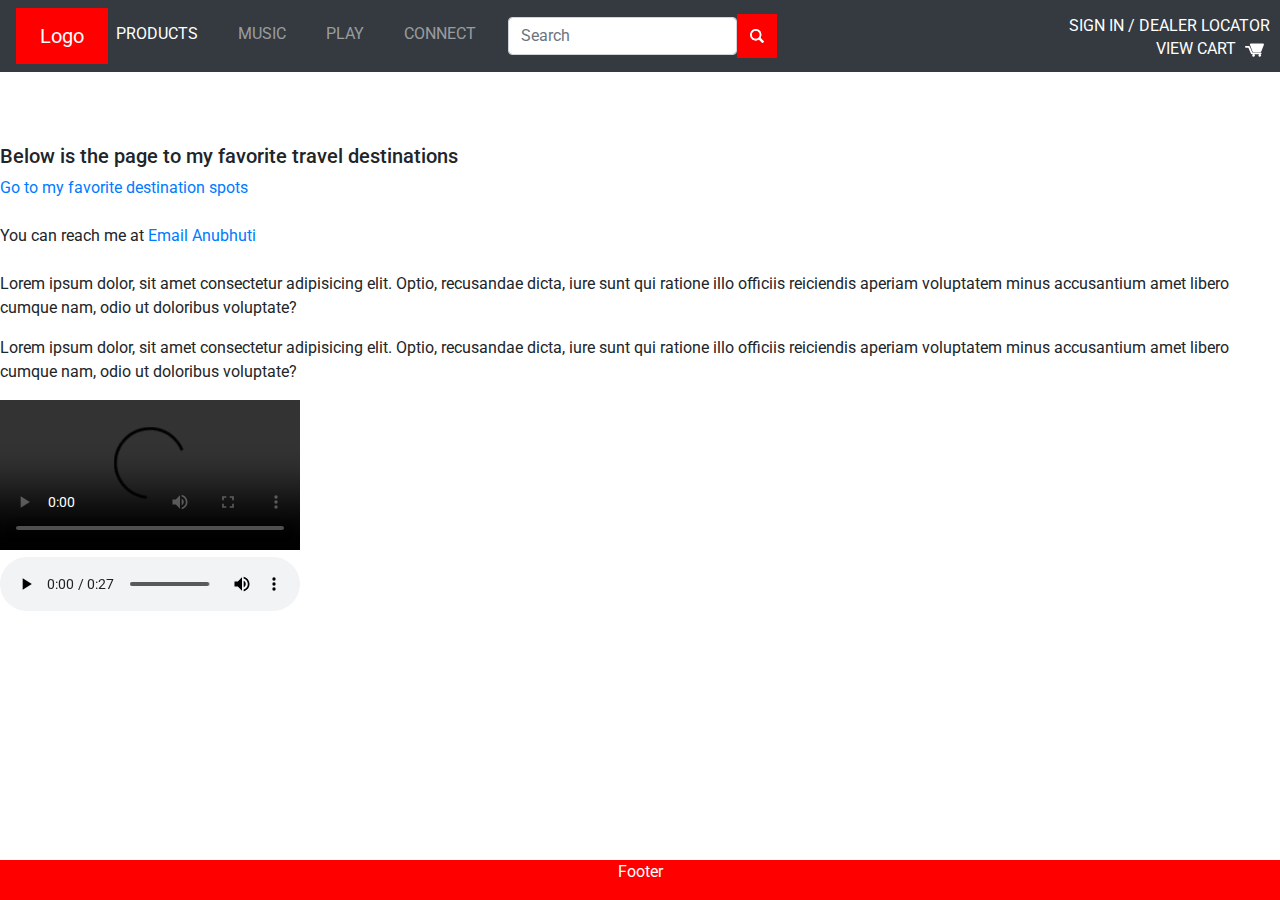
<file: index.html>
<!DOCTYPE html>
<html lang="en">
    <head>
        <meta charset="UTF-8">
        <meta name="viewport" content="width=device-width, initial-scale=1, shrink-to-fit=no">
        <link rel="stylesheet" href="https://stackpath.bootstrapcdn.com/bootstrap/4.4.1/css/bootstrap.min.css" integrity="sha384-Vkoo8x4CGsO3+Hhxv8T/Q5PaXtkKtu6ug5TOeNV6gBiFeWPGFN9MuhOf23Q9Ifjh" crossorigin="anonymous">
        <link rel="stylesheet" href="https://cdnjs.cloudflare.com/ajax/libs/animate.css/3.5.2/animate.min.css">
        <link rel="stylesheet" type="text/css" href="style.css">
        <link rel="preconnect" href="https://fonts.gstatic.com">
        <link href="https://fonts.googleapis.com/css2?family=Roboto:wght@300&display=swap" rel="stylesheet">
        <link rel="preconnect" href="https://fonts.gstatic.com">
        <link href="https://fonts.googleapis.com/css2?family=DotGothic16&display=swap" rel="stylesheet">
   
        
        <title>Strapping Good Coffee</title>
    </head>
    <body>
        
<!-- NAVBAR -->        
    
        <nav class="navbar navbar-expand-lg navbar-dark bg-dark">
            <div class="logoB">
          <a class="navbar-brand ml-4 mt-2 mb-2 mr-4" href="#">Logo</a>
            </div>
          <button class="navbar-toggler" type="button" data-toggle="collapse" data-target="#navbarSupportedContent" aria-controls="navbarSupportedContent" aria-expanded="false" aria-label="Toggle navigation">
            <span class="navbar-toggler-icon"></span>
          </button>

          <div class="collapse navbar-collapse" id="navbarSupportedContent">
            <ul class="navbar-nav mr-auto">
              <li class="nav-item active">
                <a class="nav-link mr-4" href="Pizzeria.html">PRODUCTS <span class="sr-only">(current)</span></a>
              </li>
              <li class="nav-item mr-4">
                <a class="nav-link" href="https://www.spotify.com/us/premium/?utm_source=us-en_brand_contextual-desktop_text&utm_medium=paidsearch&utm_campaign=alwayson_ucanz_us_performancemarketing_core_brand+contextual-desktop+text+exact+us-en+google&gclid=Cj0KCQiA7NKBBhDBARIsAHbXCB6DH7-7d9h89QDcecU6jnSRH3G9Id4i02g0rIx0WiixslAcuEqBddoaAkcbEALw_wcB&gclsrc=aw.ds">MUSIC</a>
              </li>
                <li class="nav-item mr-4">
                <a class="nav-link" href="https://www.netflix.com/">PLAY</a>
              </li>
                <li class="nav-item mr-4">
                <a class="nav-link" href="C:\win homework\week1\programming\html basics\AnuResume.html">CONNECT</a>
              </li>
                <form class="form-inline my-2 my-lg-0">
              <input class="form-control" type="search" placeholder="Search" aria-label="Search">  
            <div class="btnBack">
              <img class="btn my-2 my-sm-2" src="assets/images/Search-icon.png" width="40">
            </div>
            </form>
                <div class="right">
              SIGN IN / DEALER LOCATOR
                </div>
                <div class="rightBottom">
              VIEW CART <img class="btn cart" src="assets/images/shopping-cart-icon.svg" width="50">
                </div>
            </ul>
          </div>
        </nav>
        <br><br><br>
        <h5>Below is the page to my favorite travel destinations</h5>
        <a href="Htmlhomework1Travel.html">Go to my favorite destination spots</a><br/><br/>

        You can reach me at <a href="mailto:siddh.anu7@gmail.com">Email Anubhuti</a><br/> <br/>
        <p class="fontone">Lorem ipsum dolor, sit amet consectetur adipisicing elit. Optio, recusandae dicta, iure sunt qui ratione illo officiis reiciendis aperiam voluptatem minus accusantium amet libero cumque nam, odio ut doloribus voluptate?</p>
        <p class="fontone1">Lorem ipsum dolor, sit amet consectetur adipisicing elit. Optio, recusandae dicta, iure sunt qui ratione illo officiis reiciendis aperiam voluptatem minus accusantium amet libero cumque nam, odio ut doloribus voluptate?</p>
        

        <section>
          <video width="300" hight="200" controls>
            <source src="C:\Users\siddh\OneDrive\Desktop\Win Program\HTML Basics\Images\200612_Making Pizza_01_4k_042.mp4" >

          </video>




        </section>

        <section>
          <audio width="200" hight="150" controls>
            <source src="file_example_MP3_700KB.mp3" >

          </audio>




        </section>   








        <div class="footer">
          <p>Footer</p>
        </div>
        
<!-- Bootstrap Javascript -->
<script src="https://code.jquery.com/jquery-3.4.1.slim.min.js" integrity="sha384-J6qa4849blE2+poT4WnyKhv5vZF5SrPo0iEjwBvKU7imGFAV0wwj1yYfoRSJoZ+n" crossorigin="anonymous"></script>
<script src="https://cdn.jsdelivr.net/npm/popper.js@1.16.0/dist/umd/popper.min.js" integrity="sha384-Q6E9RHvbIyZFJoft+2mJbHaEWldlvI9IOYy5n3zV9zzTtmI3UksdQRVvoxMfooAo" crossorigin="anonymous"></script>
<script src="https://stackpath.bootstrapcdn.com/bootstrap/4.4.1/js/bootstrap.min.js" integrity="sha384-wfSDF2E50Y2D1uUdj0O3uMBJnjuUD4Ih7YwaYd1iqfktj0Uod8GCExl3Og8ifwB6" crossorigin="anonymous"></script>
<script src="https://code.jquery.com/jquery-3.4.1.js" integrity="sha256-WpOohJOqMqqyKL9FccASB9O0KwACQJpFTUBLTYOVvVU=" crossorigin="anonymous"></script>
    </body>
</html>
</file>
<file: style.css>
.btn {
    filter: invert(100%); 
      -webkit-filter: invert(100%);
}

.btnBack {
    background-color: red;
}

.right {
    text-align: right;
    position: absolute;
    right: 0px;
    width: 300px;
    padding: 0px 10px 0px 0px;
    color: white;
}

.rightBottom {
    text-align: right;
    position: absolute;
    right: 0px;
    width: 300px;
    padding: 20px 0px 0px 0px;
    color: white;
}

.navbar-brand {
    color: white;

}

.logoB {
    background-color:red;
 
}

.btn.cart {
    margin-left: -10px;
}

.footer {
    position: fixed;
    left: 0;
    bottom: 0;
    width: 100%;
    background-color: red;
    color: white;
    text-align: center;
 }

 .fontone{
    ffont size: 40px ;
    font-family: 'Roboto', sans-serif;
}
</file>
